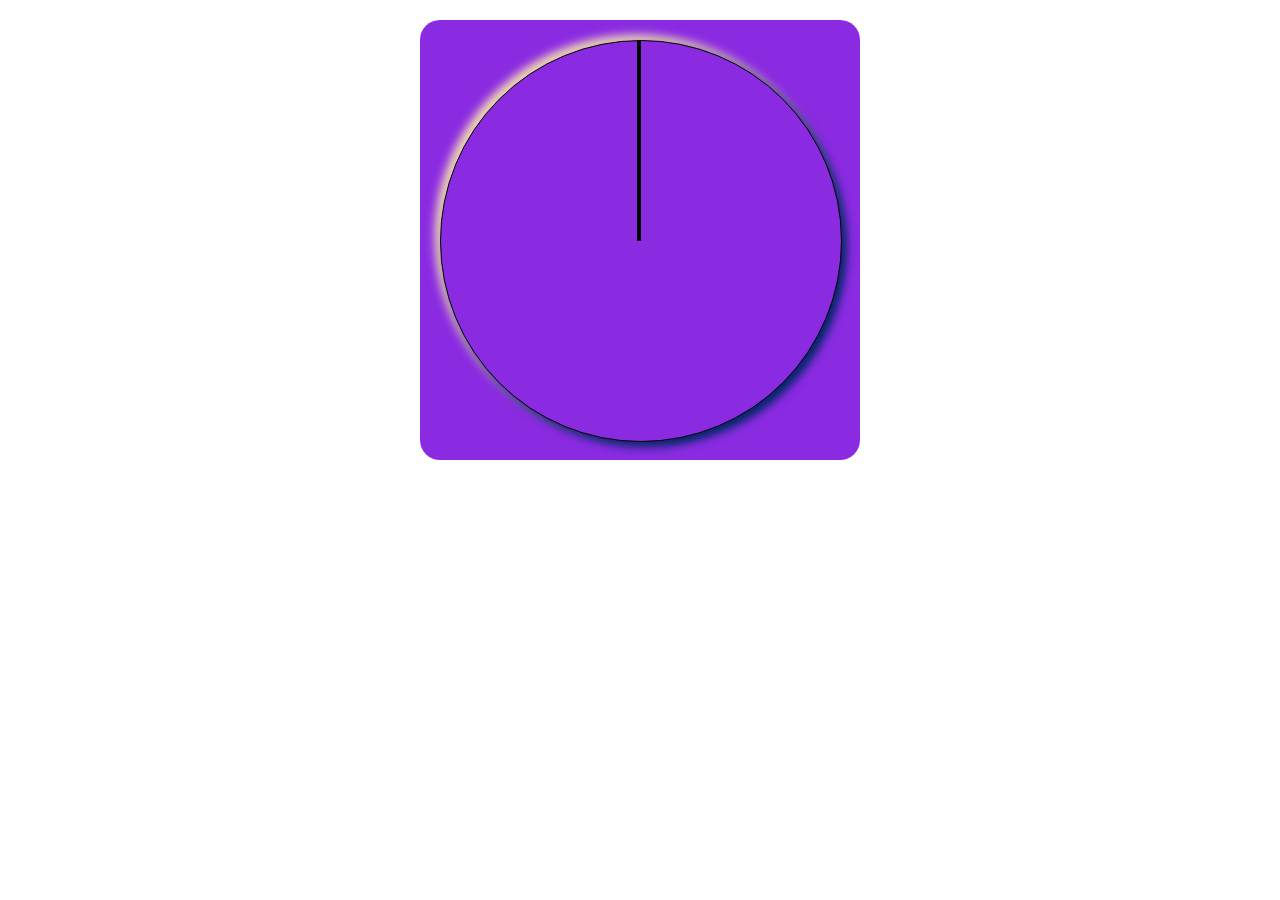
<file: clock/index.html>
<!DOCTYPE html>
<html lang="en">
<head>
    <meta charset="UTF-8">
    <meta http-equiv="X-UA-Compatible" content="IE=edge">
    <meta name="viewport" content="width=device-width, initial-scale=1.0">
    <link rel="stylesheet" href="style.css">
    <title>Document</title>
</head>
<body>
<div class="clock">
    <div class="place_clock"></div>

</div>


    
</body>
</html>
</file>
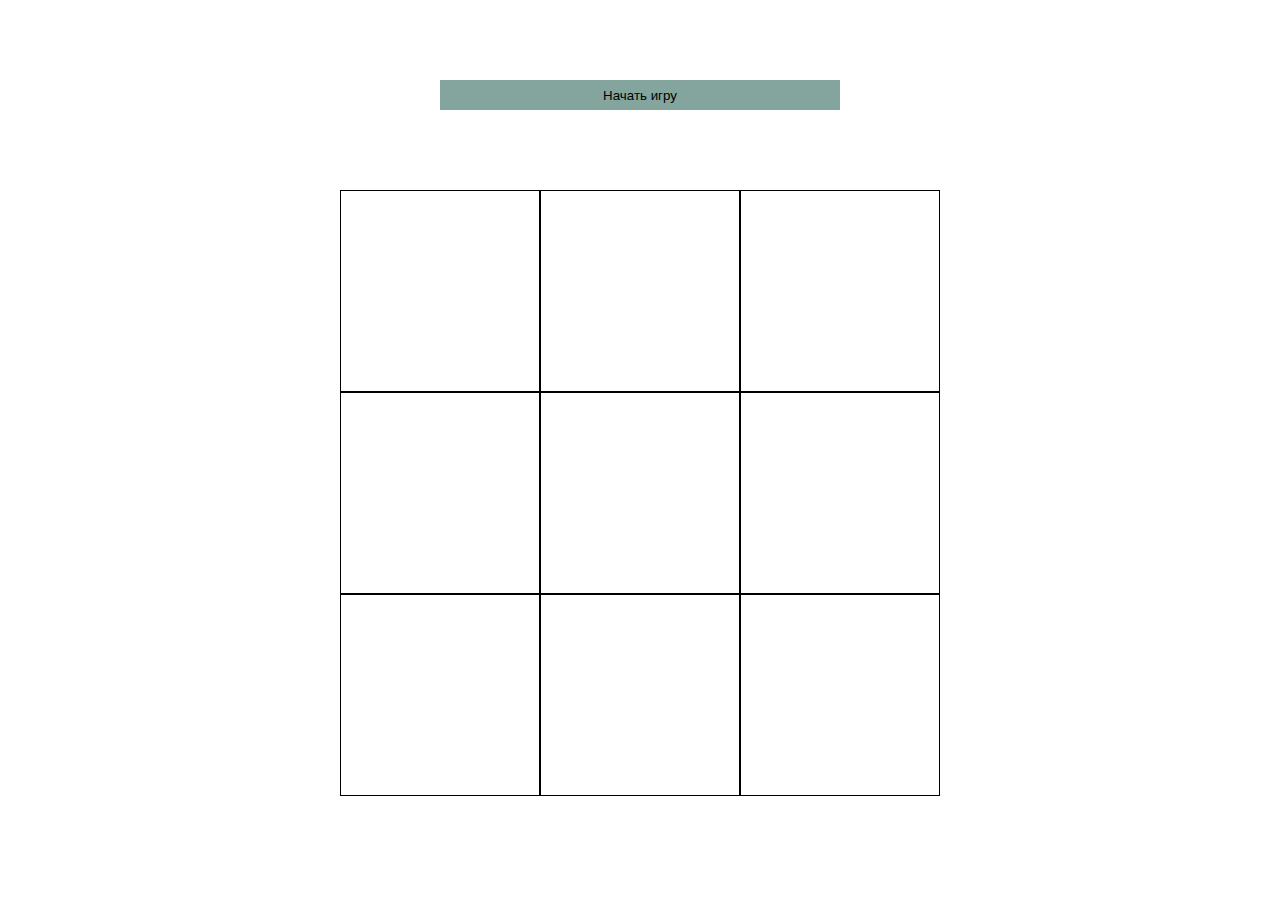
<file: tic-tac-toe/index.html>
<!DOCTYPE html>
<html lang="en">
<head>
    <meta charset="UTF-8">
    <meta http-equiv="X-UA-Compatible" content="IE=edge">
    <meta name="viewport" content="width=device-width, initial-scale=1.0">
    <link rel="stylesheet" href="style.css">
    <title>Document</title>
</head>
<body>
    <div class="menu_game">
        <button id="new_game">Начать игру</button>
    </div>
    <div class="game__place">
        <!-- <div class="line"></div> -->
        <div class="item__place"><div></div></div>
        <div class="item__place"><div></div></div>
        <div class="item__place"><div></div></div>
        <div class="item__place"><div></div></div>
        <div class="item__place"><div></div></div>
        <div class="item__place"><div></div></div>
        <div class="item__place"><div></div></div>
        <div class="item__place"><div></div></div>
        <div class="item__place"><div></div></div>
    </div>
    <script src="script.js"></script>
</body>
</html>
</file>
<file: clock/style.css>
.clock {
    background-color:blueviolet;
    position: relative;

    width: 400px;
    height: 400px;
    border-radius: 20px;
    margin: 0 auto;
    padding: 20px;
    margin-top: 20px;


}
.place_clock {
    position: relative;

    height: 400px;
    width: 400px;
    margin: 0 auto;
    background-color: blueviolet;
    border-radius: 50%;
    border: 1px solid;
    box-shadow:  5px 5px 8px #002766,
    -5px -5px 10px wheat;

}
.place_clock::before {
    content: "";
    position:absolute;
    right: 50%;
    background-color: wheat;
    height: 200px;
    width: 2px;
    transform-origin: 0 100%;
    animation: clockSeconds 60s infinite steps(60);
}

.place_clock::after {
    content: "";
    position:absolute;
    right: 50%;
    background-color: black;
    height: 200px;
    width: 4px;
    transform-origin: 0 100%;
    animation: clockMinut 3600s infinite steps(3600);
}
@keyframes clockSeconds {
    0% {
        transform: rotate(0deg);
    } 
    100% {
        transform: rotate(360deg);
    }
}
@keyframes clockMinut {
    0% {
        transform: rotate(0deg);
    } 
    100% {
        transform: rotate(360deg);
    }
}
</file>
<file: tic-tac-toe/style.css>
* {
    margin: 0;
    padding: 0;
}
body {
    max-width: 1200px;
    margin: 0 auto;
}
.menu_game {
    max-width: 400px;
    margin: 0 auto;
    margin-top: 80px;
    display: flex;
}
.menu_game button {
    width: 100%;
    border: #84A59D;
    height: 30px;
    background-color: #84A59D;
}
.menu_game button:active {
   
    background-color: #F28482;
}

.game__place {
    max-width: 600px ;
    margin: 0 auto;
    margin-top: 80px;
    position: relative;
    display: grid;
    
    grid-template-columns: 200px 200px 200px;
}
.line {
    content: "";
    position: absolute;
    width: 560px;
    height: 3px;
    top: 107px;
    right: 20px;
    background-color: black;
    opacity: 0;
}
.item__place {
    border: 1px solid black;
    height: 200px;
    position: relative;
    display: flex;
    align-items: center;

}
.cross::before {
    content: "";
    display: block;
    position: relative;
    top: 5px;
    left: 10px;
    width: 180px;
    height: 4px;
    background-color: black;
    transform: rotate(45deg);
}
.cross::after {
    content: "";
    display: block;
    position: relative;
    left: 12px;
    width: 180px;
    height: 4px;
    background-color: black;
    transform: rotate(-45deg);
}
.zero {
    width: 140px;
    height: 140px;
    border: 4px solid black;
    border-radius: 50%;
    margin: 0 auto;
    
}
</file>
